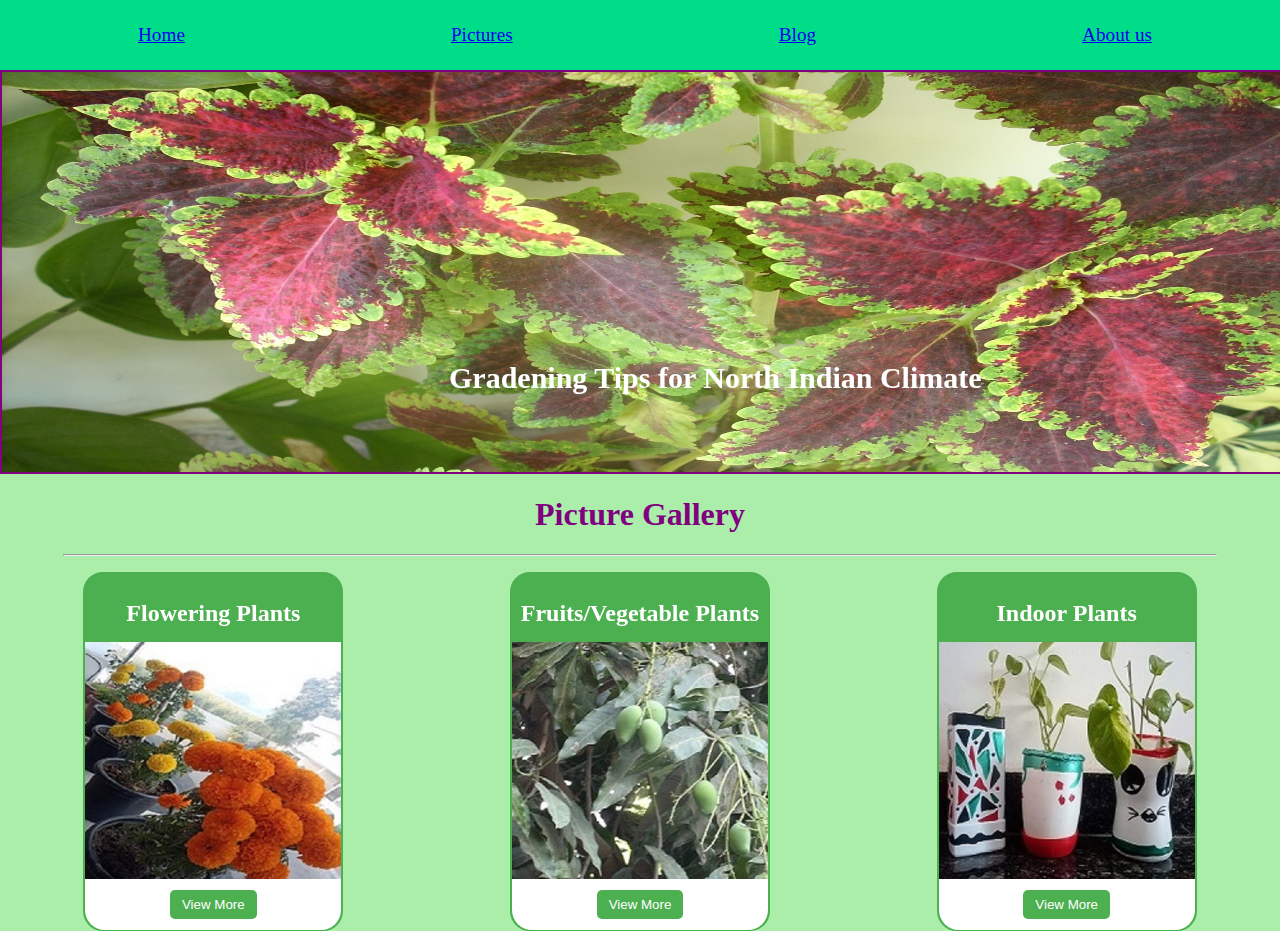
<file: index.html>
<!doctype>
<html lang="en" dir="ltr">
<head>
	<title>North Indian Garden</title>
	<meta charset="utf-8">
	<link rel="stylesheet" type="text/css" href="stylesheets\mystyle.css">
</head>
<!-- Header display navigation buttons and site description-->
<header>
	<div class="nav-wrapper">
		<nav>
			<ul class="navlist">
				<li><a href="index.html">Home </a></li>
				<li><a href="#">Pictures </a></li>
				<li><a href="new.html">Blog </a></li>
				<li><a href="#">About us </a></li>
					
			</ul>
		</nav>
	</div>
	
	<!--<div>
		<h2> This garden blog is specially for plants of North Indian climate. </h2>
	</div>-->
</header>

<!-- This is Intro area with large background image-->
	
<div>
	<img src="images\bkground.jpg" width=100% height=400, border=2px, alt="Background Image">
	<h1 id="caption-1">Gradening Tips for North Indian Climate </h1>
</div>

<h1 id="pop-cat">Picture Gallery</h1>
<hr width=90%>

<!-- section to display three blocks to explore namely,,, 
	box1 for pictures of flowering plants, 2 for fruits/vege, 3 for indoor plants-->
<div class="boxwrapper">
<!-- First Box-->
<div class="box">
	<p class="cat-text"> Flowering Plants</p>
      <img src="images\box1.jpg" alt="Pics" >
      <div class="btn-container">
        <button class="view-more-button" type="button" name="button">View More</button>
      </div>
</div>

<!-- Second Box-->
<div class="box">
	<p class="cat-text"> Fruits/Vegetable Plants</p>
      <img src="images\box2.jpg" alt="Pics" >
      <div class="btn-container">
        <button class="view-more-button" type="button" name="button">View More</button>
      </div>
</div>

<!-- Third Box-->
<div class="box">
	<p class="cat-text"> Indoor Plants</p>
      <img src="images\box3.jpg" alt="Pics" >
      <div class="btn-container">
        <button class="view-more-button" type="button" name="button">View More</button>
      </div>
</div>
</div>
</html>
</file>
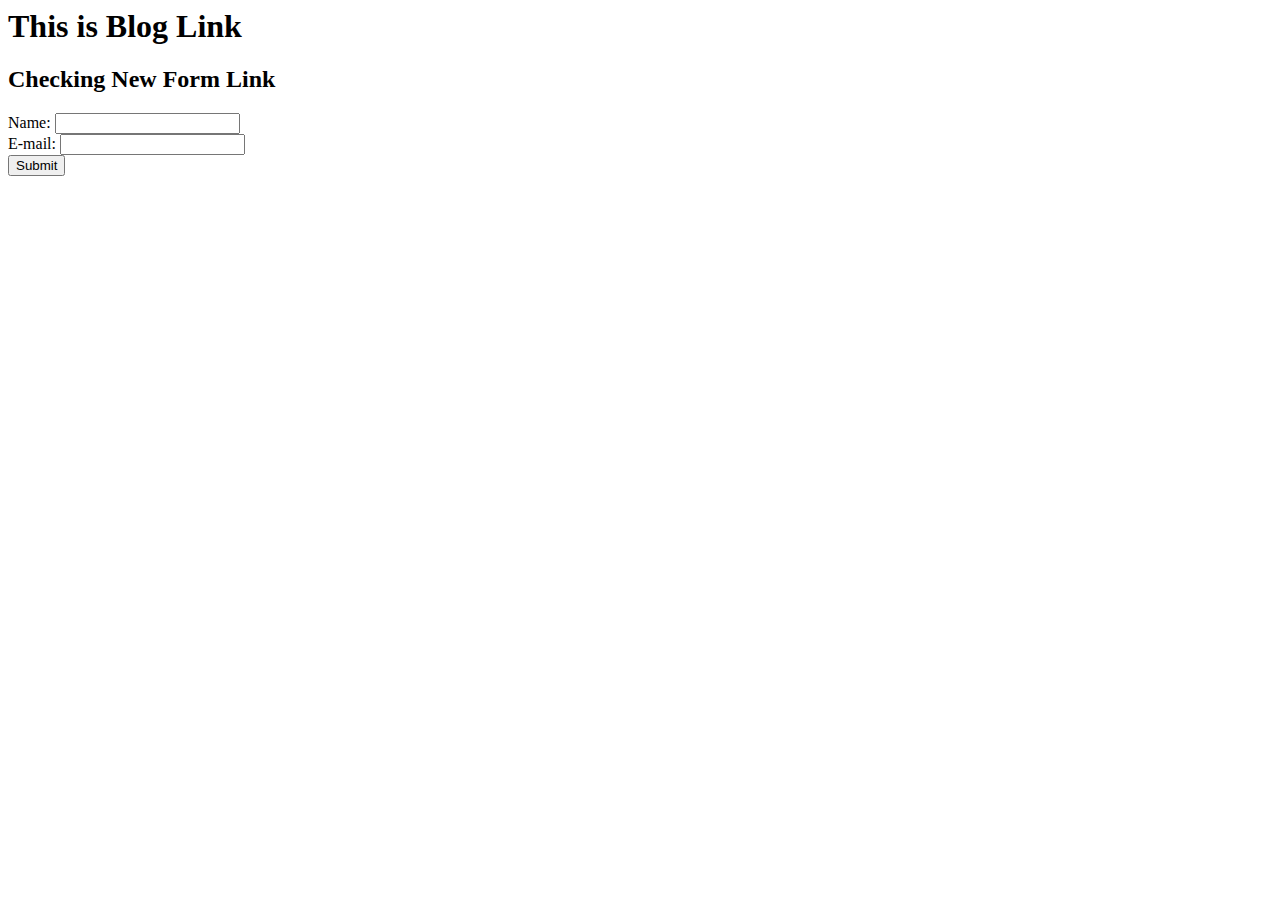
<file: new.html>
<html>
<body>
  <h1> This is Blog Link</h1>
  <h2> Checking New Form Link</h2>
<form action="welcome.php" method="post">
Name: <input type="text" name="name"><br>
E-mail: <input type="text" name="email"><br>
<input type="submit">
</form>

</body>
</html>
</file>
